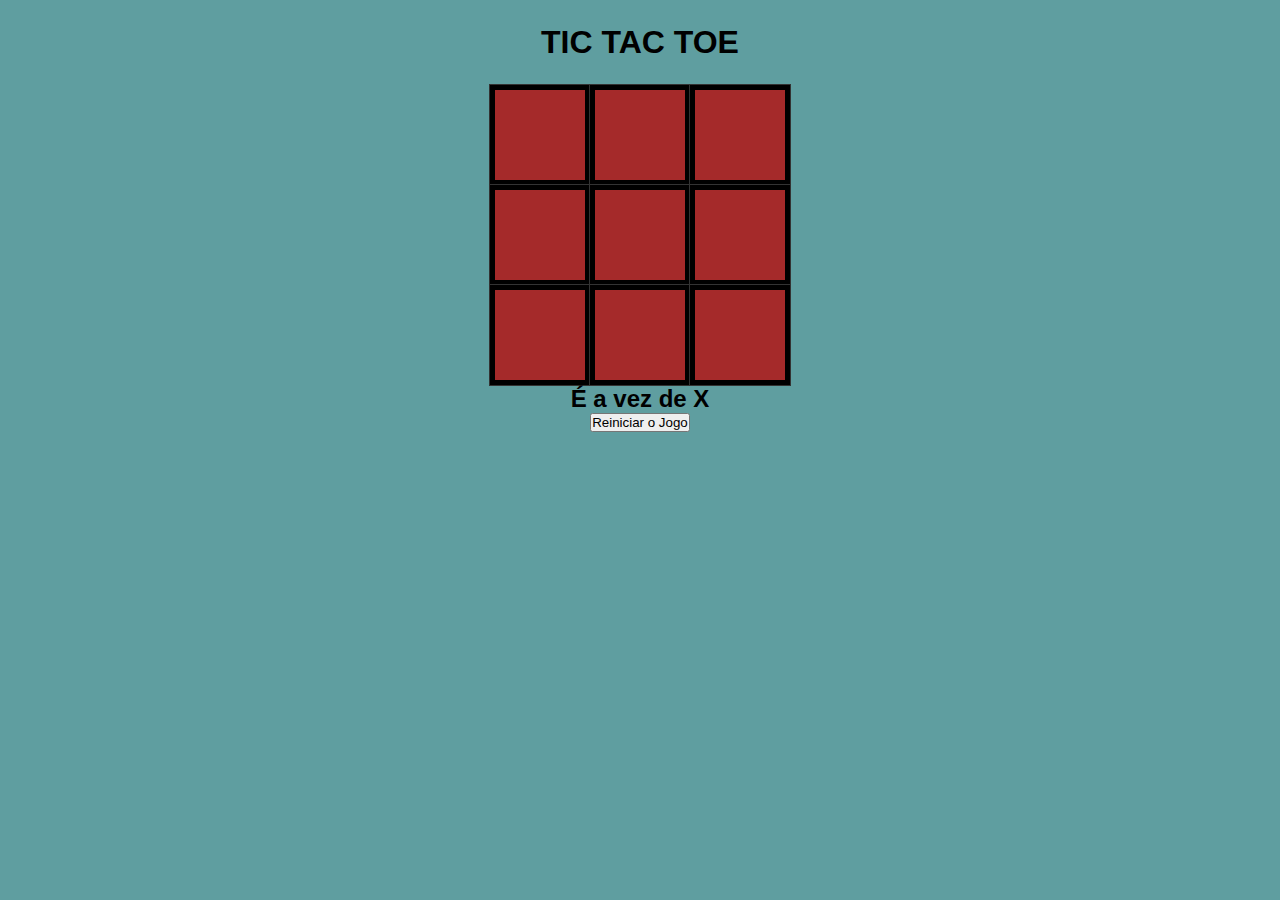
<file: index.html>
<!DOCTYPE html>
<html lang="pt-BR">

<head>
    <meta charset="UTF-8">
    <meta http-equiv="X-UA-Compatible" content="IE=edge">
    <meta name="viewport" content="width=device-width, initial-scale=1.0">
    <title>Tic Tac Toe</title>
    <link rel="stylesheet" href="./style.css">
</head>

<body>
    <main>
        <section>
        <div>
            <h1 class="title">TIC TAC TOE </h1>
        </div>

        <div class="board" id="board">
            <div data-cell-index="0" class="cell"></div>
            <div data-cell-index="1" class="cell"></div>
            <div data-cell-index="2" class="cell"></div>
            <div data-cell-index="3" class="cell"></div>
            <div data-cell-index="4" class="cell"></div>
            <div data-cell-index="5" class="cell"></div>
            <div data-cell-index="6" class="cell"></div>
            <div data-cell-index="7" class="cell"></div>
            <div data-cell-index="8" class="cell"></div>
        </div>

        <!--  Aqui virá será exibida mensagens de Select Player e Player Winner -->


        <h2 class="game--status"></h2>
        <button class="game--restart">Reiniciar o Jogo</button>
    </section>
    </main>
    <script src="./app.js"></script>
</body>

</html>
</file>
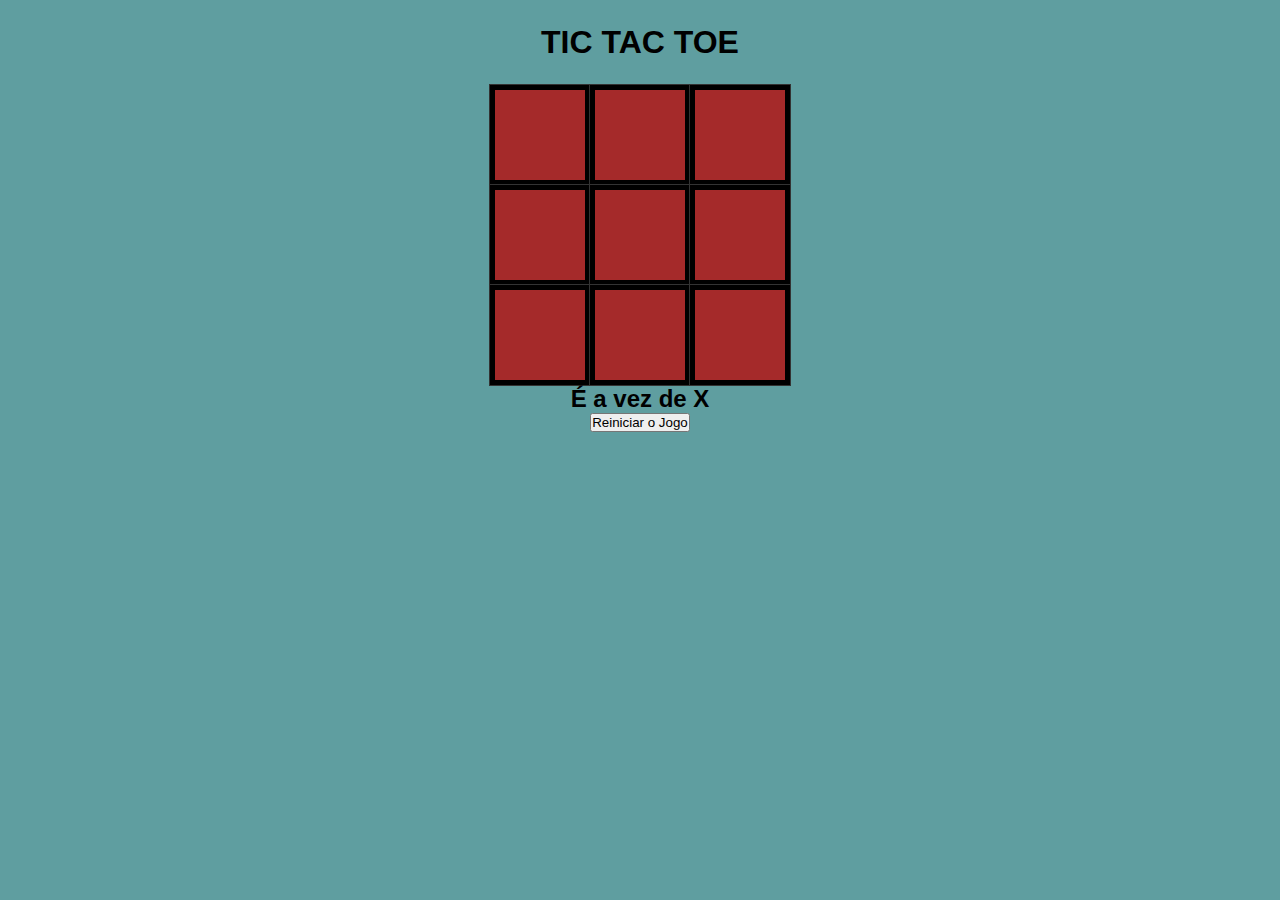
<file: src/index.html>
<!DOCTYPE html>
<html lang="pt-BR">

<head>
    <meta charset="UTF-8">
    <meta http-equiv="X-UA-Compatible" content="IE=edge">
    <meta name="viewport" content="width=device-width, initial-scale=1.0">
    <title>Tic Tac Toe</title>
    <link rel="stylesheet" href="../styles/style.css">
</head>

<body>
    <main>
        <section>
        <div>
            <h1 class="title">TIC TAC TOE </h1>
        </div>

        <div class="board" id="board">
            <div data-cell-index="0" class="cell"></div>
            <div data-cell-index="1" class="cell"></div>
            <div data-cell-index="2" class="cell"></div>
            <div data-cell-index="3" class="cell"></div>
            <div data-cell-index="4" class="cell"></div>
            <div data-cell-index="5" class="cell"></div>
            <div data-cell-index="6" class="cell"></div>
            <div data-cell-index="7" class="cell"></div>
            <div data-cell-index="8" class="cell"></div>
        </div>

        <!--  Aqui virá será exibida mensagens de Select Player e Player Winner -->


        <h2 class="game--status"></h2>
        <button class="game--restart">Reiniciar o Jogo</button>
    </section>
    </main>
    <script src="../src/app.js"></script>
</body>

</html>
</file>
<file: style.css>
* {
    margin: 0;
    padding: 0;
    box-sizing: border-box;
}

body {
    font-family: "Arial", sans-serif;
    margin: 0;
    padding: 0;
    background-color: cadetblue;
    display: flex;
    align-items: center;
    justify-content: center;
}

section {
    text-align: center;
}
.title {
    display: flex; 
    justify-content: center;
    padding: 1.5rem;
}

.board{
    background-color: brown;
    /* border: 5px solid black; */
    display: grid;
    grid-template-columns: repeat(3, auto);
    height: 300px;
    width: 300px;
}

.cell {
    border: 5px solid black;
    box-shadow: 0 0 0 1px #333333;
    cursor: pointer;
    font-family: "Permanent Marker", cursive;
    font-size: 60px;
    height: 100px;
    width: 100px;
    line-height: 100px;
}
</file>
<file: styles/style.css>
* {
    margin: 0;
    padding: 0;
    box-sizing: border-box;
}

body {
    font-family: "Arial", sans-serif;
    margin: 0;
    padding: 0;
    background-color: cadetblue;
    display: flex;
    align-items: center;
    justify-content: center;
}

section {
    text-align: center;
}
.title {
    display: flex; 
    justify-content: center;
    padding: 1.5rem;
}

.board{
    background-color: brown;
    /* border: 5px solid black; */
    display: grid;
    grid-template-columns: repeat(3, auto);
    height: 300px;
    width: 300px;
}

.cell {
    border: 5px solid black;
    box-shadow: 0 0 0 1px #333333;
    cursor: pointer;
    font-family: "Permanent Marker", cursive;
    font-size: 60px;
    height: 100px;
    width: 100px;
    line-height: 100px;
}
</file>
